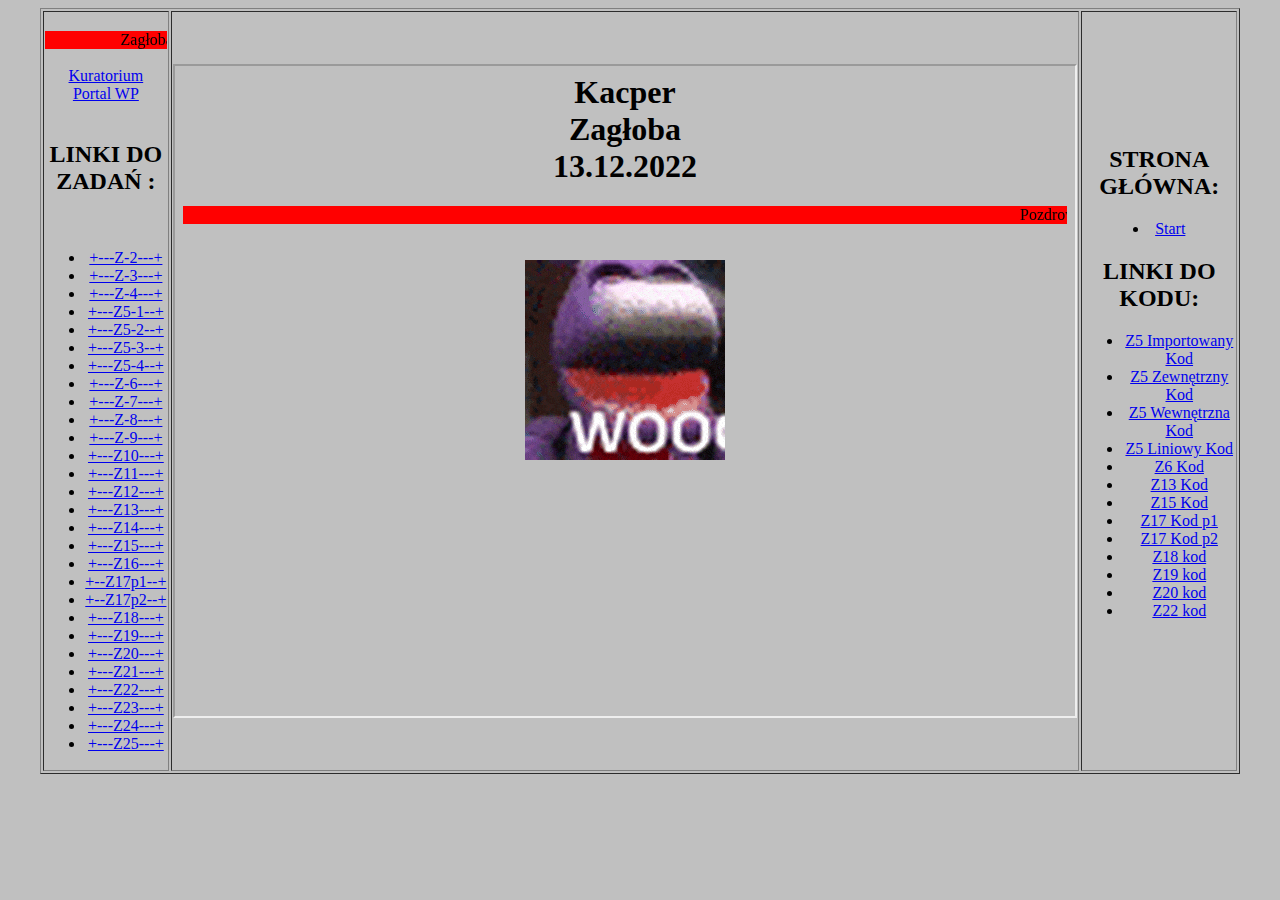
<file: index.html>
<html
	<head>
		<meta charset="UTF-8">
	</head>
	<body bgcolor="silver">
		<table width=95% border="1" align="center">
			<tr>
				<td width=20% align=center>
				<br>
				<marquee bgcolor="red">Zagłoba</marquee>
				<br><br>
				<a href="http://www.kuratorium.gda.pl" target="strony">Kuratorium</a>
				<br>
				<a href="http://www.wp.pl" target="strony">Portal WP</a>
				<br><br>
				<h2> LINKI DO ZADAŃ : </h2>
				<br>
				<ul style="cirle">
				  <li><a href="zagl_z2.html" target="strony">+---Z-2---+</a><br>
				  <li><a href="zagl_z3.html" target="strony">+---Z-3---+</a><br>
				  <li><a href="zagl_z4.html" target="strony">+---Z-4---+</a><br>
				<li><a href="zagl_z5_1.html" target="strony">+---Z5-1--+</a><br>
				<li><a href="zagl_z5_2.html" target="strony">+---Z5-2--+</a><br>
				<li><a href="zagl_z5_3.html" target="strony">+---Z5-3--+</a><br>
				<li><a href="zagl_z5_4.html" target="strony">+---Z5-4--+</a><br>
				  <li><a href="zagl_z6.html" target="strony">+---Z-6---+</a><br>
				  <li><a href="zagl_z7.html" target="strony">+---Z-7---+</a><br>
				  <li><a href="zagl_z8.html" target="strony">+---Z-8---+</a><br>
				  <li><a href="zagl_z9.html" target="strony">+---Z-9---+</a><br>
				 <li><a href="zagl_z10.html" target="strony">+---Z10---+</a><br>
				 <li><a href="zagl_z11.html" target="strony">+---Z11---+</a><br>
				 <li><a href="zagl_z12.html" target="strony">+---Z12---+</a><br>
				 <li><a href="zagl_z13.html" target="strony">+---Z13---+</a><br>
				 <li><a href="zagl_z14.html" target="strony">+---Z14---+</a><br>
				 <li><a href="zagl_z15.html" target="strony">+---Z15---+</a><br>
				 <li><a href="zagl_z16.html" target="strony">+---Z16---+</a><br>
			  <li><a href="zagl_z17_p1.html" target="strony">+--Z17p1--+</a><br>
			  <li><a href="zagl_z17_p2.html" target="strony">+--Z17p2--+</a><br>
				 <li><a href="zagl_z18.html" target="strony">+---Z18---+</a><br>
				 <li><a href="zagl_z19.html" target="strony">+---Z19---+</a><br>
				 <li><a href="zagl_z20.html" target="strony">+---Z20---+</a><br>
				 <li><a href="zagl_z21.html" target="strony">+---Z21---+</a><br>
				 <li><a href="zagl_z22.html" target="strony">+---Z22---+</a><br>
				 <li><a href="zagl_z23.html" target="strony">+---Z23---+</a><br>
				 <li><a href="zagl_z24.html" target="strony">+---Z24---+</a><br>
				 <li><a href="zagl_z25.html" target="strony">+---Z25---+</a><br>
				</ul>
				</td>
				<td align=center><iframe width=900 height=650 name="strony" src="start_zagloba.html" border="0"></iframe>
				</td>
				<td width=20% align=center>
				
				<h2> STRONA GŁÓWNA: </h2>
				
				<li><a href="start_zagloba.html" target="strony">Start</a><br>
				
				<h2> LINKI DO KODU: </h2>
				<ul style="cirle">
				<li><a href="zagl_z5_1_kod.html" target="strony">Z5 Importowany Kod</a><br>
				<li><a href="zagl_z5_2_kod.html" target="strony">Z5 Zewnętrzny Kod</a><br>
				<li><a href="zagl_z5_3_kod.html" target="strony">Z5 Wewnętrzna Kod</a><br>
				<li><a href="zagl_z5_4_kod.html" target="strony">Z5 Liniowy Kod</a><br>
				<li><a href="zagl_6_kod.html" target="strony">Z6 Kod</a><br>
				<li><a href="zagl_z13_kod.html" target="strony">Z13 Kod</a><br>
				<li><a href="zagl_z15_kod.html" target="strony">Z15 Kod</a><br>
				<li><a href="zagl_z17_p1_kod.html" target="strony">Z17 Kod p1</a><br>
				<li><a href="zagl_z17_p2_kod.html" target="strony">Z17 Kod p2</a><br>
				<li><a href="zagl_z18_kod.html" target="strony">Z18 kod</a><br>
				<li><a href="zagl_z19_kod.html" target="strony">Z19 kod</a><br>
				<li><a href="zagl_z20_kod.html" target="strony">Z20 kod</a><br>
				<li><a href="zagl_z22_kod.html" target="strony">Z22 kod</a><br>
				</ul>
				</td>
			</tr>
		</table>
	</body>
</html>
</file>
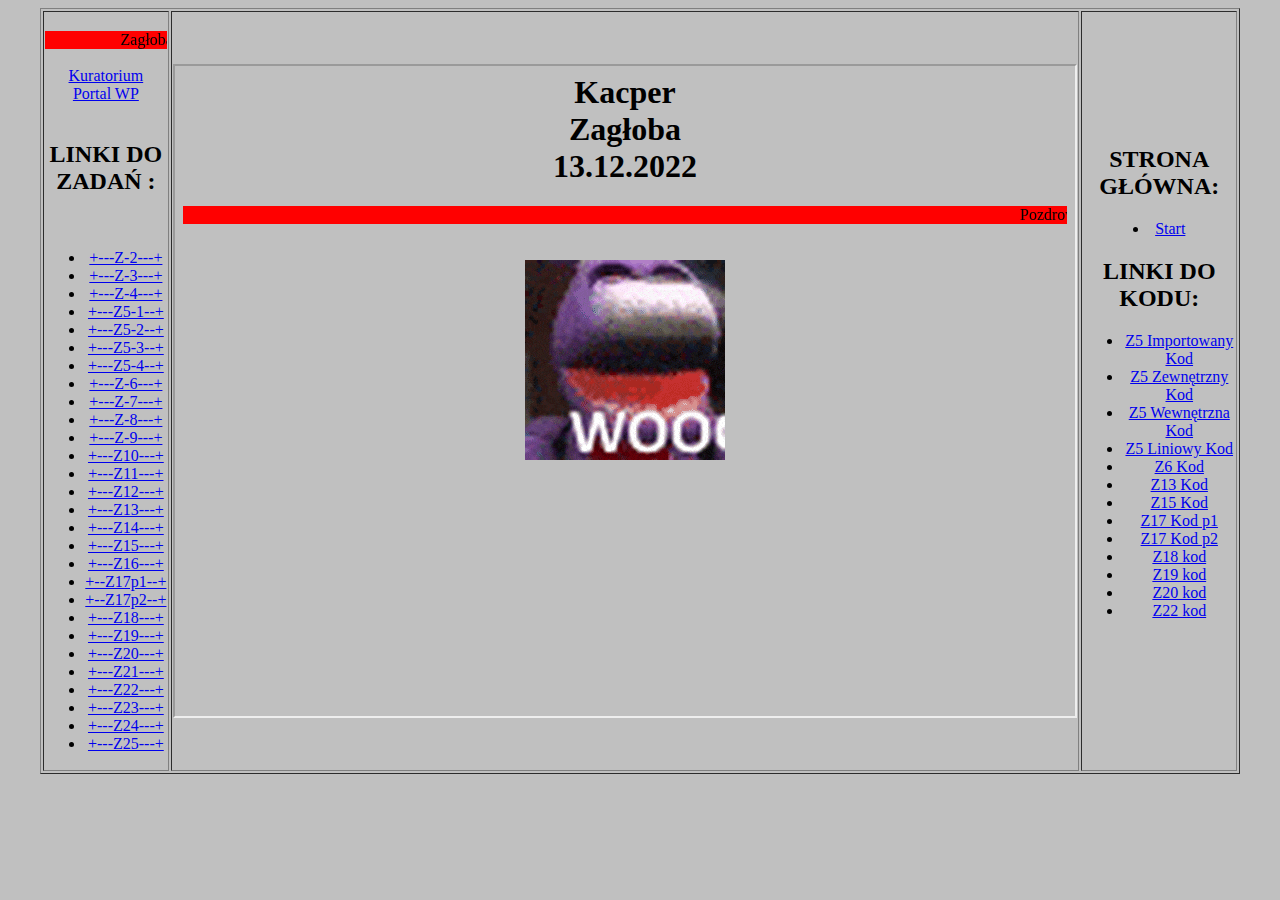
<file: index_zagłoba.html>
<html
	<head>
		<meta charset="UTF-8">
	</head>
	<body bgcolor="silver">
		<table width=95% border="1" align="center">
			<tr>
				<td width=20% align=center>
				<br>
				<marquee bgcolor="red">Zagłoba</marquee>
				<br><br>
				<a href="http://www.kuratorium.gda.pl" target="strony">Kuratorium</a>
				<br>
				<a href="http://www.wp.pl" target="strony">Portal WP</a>
				<br><br>
				<h2> LINKI DO ZADAŃ : </h2>
				<br>
				<ul style="cirle">
				  <li><a href="zagl_z2.html" target="strony">+---Z-2---+</a><br>
				  <li><a href="zagl_z3.html" target="strony">+---Z-3---+</a><br>
				  <li><a href="zagl_z4.html" target="strony">+---Z-4---+</a><br>
				<li><a href="zagl_z5_1.html" target="strony">+---Z5-1--+</a><br>
				<li><a href="zagl_z5_2.html" target="strony">+---Z5-2--+</a><br>
				<li><a href="zagl_z5_3.html" target="strony">+---Z5-3--+</a><br>
				<li><a href="zagl_z5_4.html" target="strony">+---Z5-4--+</a><br>
				  <li><a href="zagl_z6.html" target="strony">+---Z-6---+</a><br>
				  <li><a href="zagl_z7.html" target="strony">+---Z-7---+</a><br>
				  <li><a href="zagl_z8.html" target="strony">+---Z-8---+</a><br>
				  <li><a href="zagl_z9.html" target="strony">+---Z-9---+</a><br>
				 <li><a href="zagl_z10.html" target="strony">+---Z10---+</a><br>
				 <li><a href="zagl_z11.html" target="strony">+---Z11---+</a><br>
				 <li><a href="zagl_z12.html" target="strony">+---Z12---+</a><br>
				 <li><a href="zagl_z13.html" target="strony">+---Z13---+</a><br>
				 <li><a href="zagl_z14.html" target="strony">+---Z14---+</a><br>
				 <li><a href="zagl_z15.html" target="strony">+---Z15---+</a><br>
				 <li><a href="zagl_z16.html" target="strony">+---Z16---+</a><br>
			  <li><a href="zagl_z17_p1.html" target="strony">+--Z17p1--+</a><br>
			  <li><a href="zagl_z17_p2.html" target="strony">+--Z17p2--+</a><br>
				 <li><a href="zagl_z18.html" target="strony">+---Z18---+</a><br>
				 <li><a href="zagl_z19.html" target="strony">+---Z19---+</a><br>
				 <li><a href="zagl_z20.html" target="strony">+---Z20---+</a><br>
				 <li><a href="zagl_z21.html" target="strony">+---Z21---+</a><br>
				 <li><a href="zagl_z22.html" target="strony">+---Z22---+</a><br>
				 <li><a href="zagl_z23.html" target="strony">+---Z23---+</a><br>
				 <li><a href="zagl_z24.html" target="strony">+---Z24---+</a><br>
				 <li><a href="zagl_z25.html" target="strony">+---Z25---+</a><br>
				</ul>
				</td>
				<td align=center><iframe width=900 height=650 name="strony" src="start_zagloba.html" border="0"></iframe>
				</td>
				<td width=20% align=center>
				
				<h2> STRONA GŁÓWNA: </h2>
				
				<li><a href="start_zagloba.html" target="strony">Start</a><br>
				
				<h2> LINKI DO KODU: </h2>
				<ul style="cirle">
				<li><a href="zagl_z5_1_kod.html" target="strony">Z5 Importowany Kod</a><br>
				<li><a href="zagl_z5_2_kod.html" target="strony">Z5 Zewnętrzny Kod</a><br>
				<li><a href="zagl_z5_3_kod.html" target="strony">Z5 Wewnętrzna Kod</a><br>
				<li><a href="zagl_z5_4_kod.html" target="strony">Z5 Liniowy Kod</a><br>
				<li><a href="zagl_6_kod.html" target="strony">Z6 Kod</a><br>
				<li><a href="zagl_z13_kod.html" target="strony">Z13 Kod</a><br>
				<li><a href="zagl_z15_kod.html" target="strony">Z15 Kod</a><br>
				<li><a href="zagl_z17_p1_kod.html" target="strony">Z17 Kod p1</a><br>
				<li><a href="zagl_z17_p2_kod.html" target="strony">Z17 Kod p2</a><br>
				<li><a href="zagl_z18_kod.html" target="strony">Z18 kod</a><br>
				<li><a href="zagl_z19_kod.html" target="strony">Z19 kod</a><br>
				<li><a href="zagl_z20_kod.html" target="strony">Z20 kod</a><br>
				<li><a href="zagl_z22_kod.html" target="strony">Z22 kod</a><br>
				</ul>
				</td>
			</tr>
		</table>
	</body>
</html>
</file>
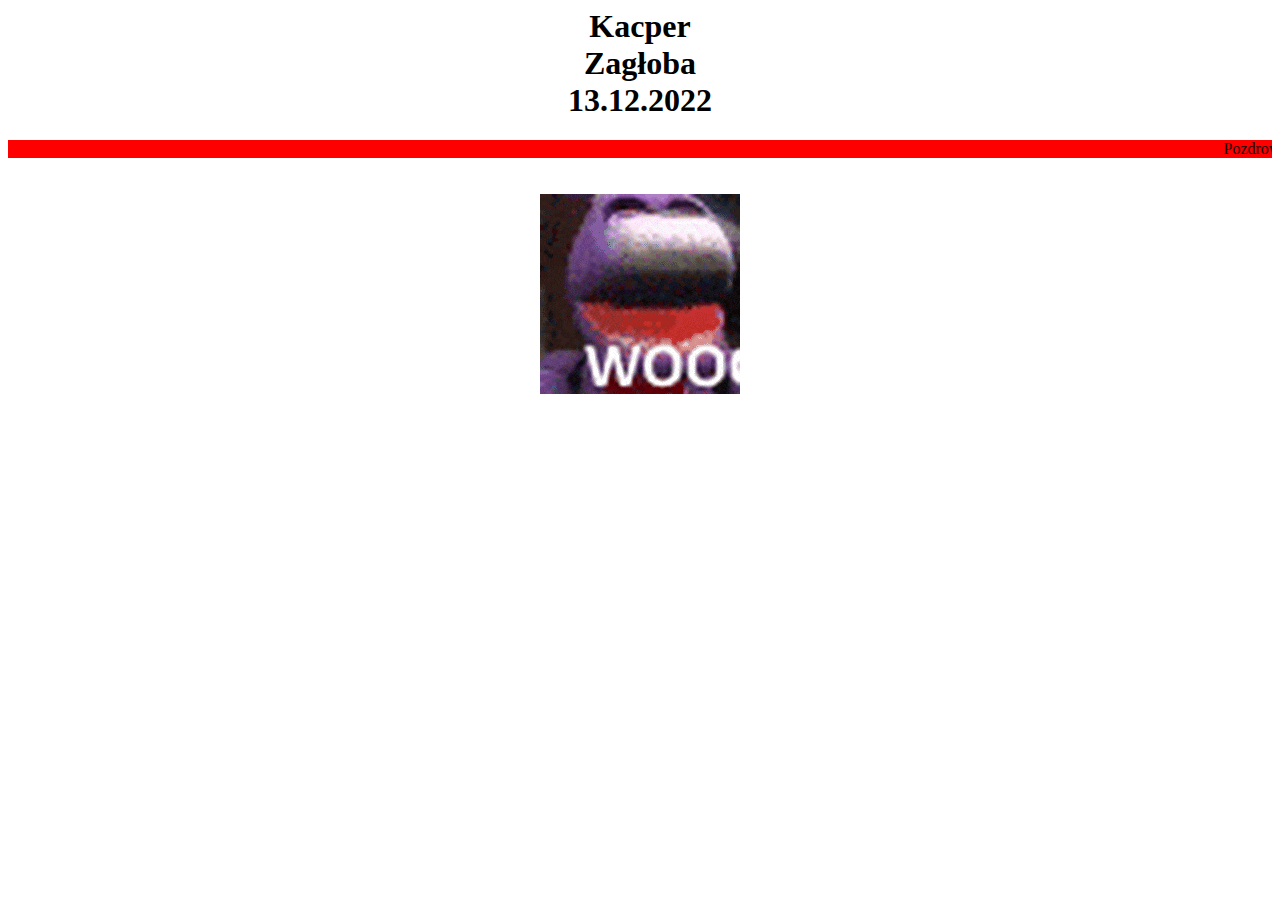
<file: start_zagloba.html>
<html>
	<head>
		<meta charset="UTF-8">
	</head>
	<body>
		<h1 align="center"> Kacper <br> Zagłoba <br> 13.12.2022</h1>
		<marquee bgcolor="red">Pozdrowienia</marquee><br><br><br>
		
		<center><img src="gif.gif" align="center"><center>
		
		
	</body>
</html>
</file>
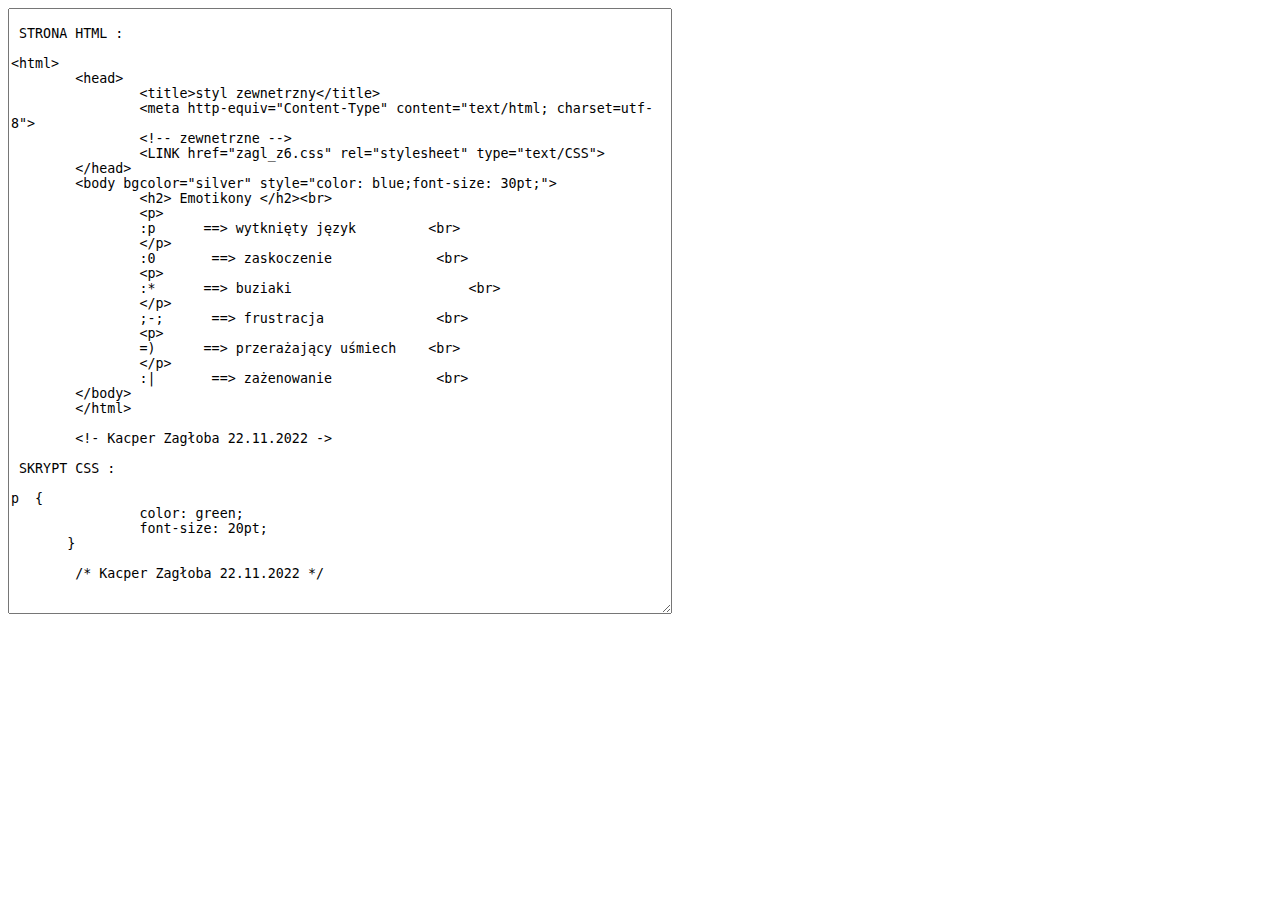
<file: zagl_6_kod.html>
<html
	<head>
		<meta charset="UTF-8">
	</head>
	    <body>
		   <TEXTAREA rows="40" cols="80" scrolling="no"readonly>   
 STRONA HTML :	   
	   
<html>
	<head>
		<title>styl zewnetrzny</title>
		<meta http-equiv="Content-Type" content="text/html; charset=utf-8">
		<!-- zewnetrzne -->
		<LINK href="zagl_z6.css" rel="stylesheet" type="text/CSS">
	</head>
	<body bgcolor="silver" style="color: blue;font-size: 30pt;">
		<h2> Emotikony </h2><br>
		<p>
		:p   	==> wytknięty język         <br>
		</p>
		:0  	 ==> zaskoczenie             <br>
		<p>
		:*   	==> buziaki          		 <br>
		</p>
		;-; 	 ==> frustracja              <br>
		<p>
		=)   	==> przerażający uśmiech    <br>
		</p>
		:|  	 ==> zażenowanie             <br>
	</body>
	</html>
	
	<!- Kacper Zagłoba 22.11.2022 ->

 SKRYPT CSS :
 
p  {
		color: green;
		font-size: 20pt;
       }
	
	/* Kacper Zagłoba 22.11.2022 */
		   </TEXTAREA>
		</body>
</html>

<!- Kacper Zagłoba 29.11.2022 ->
</file>
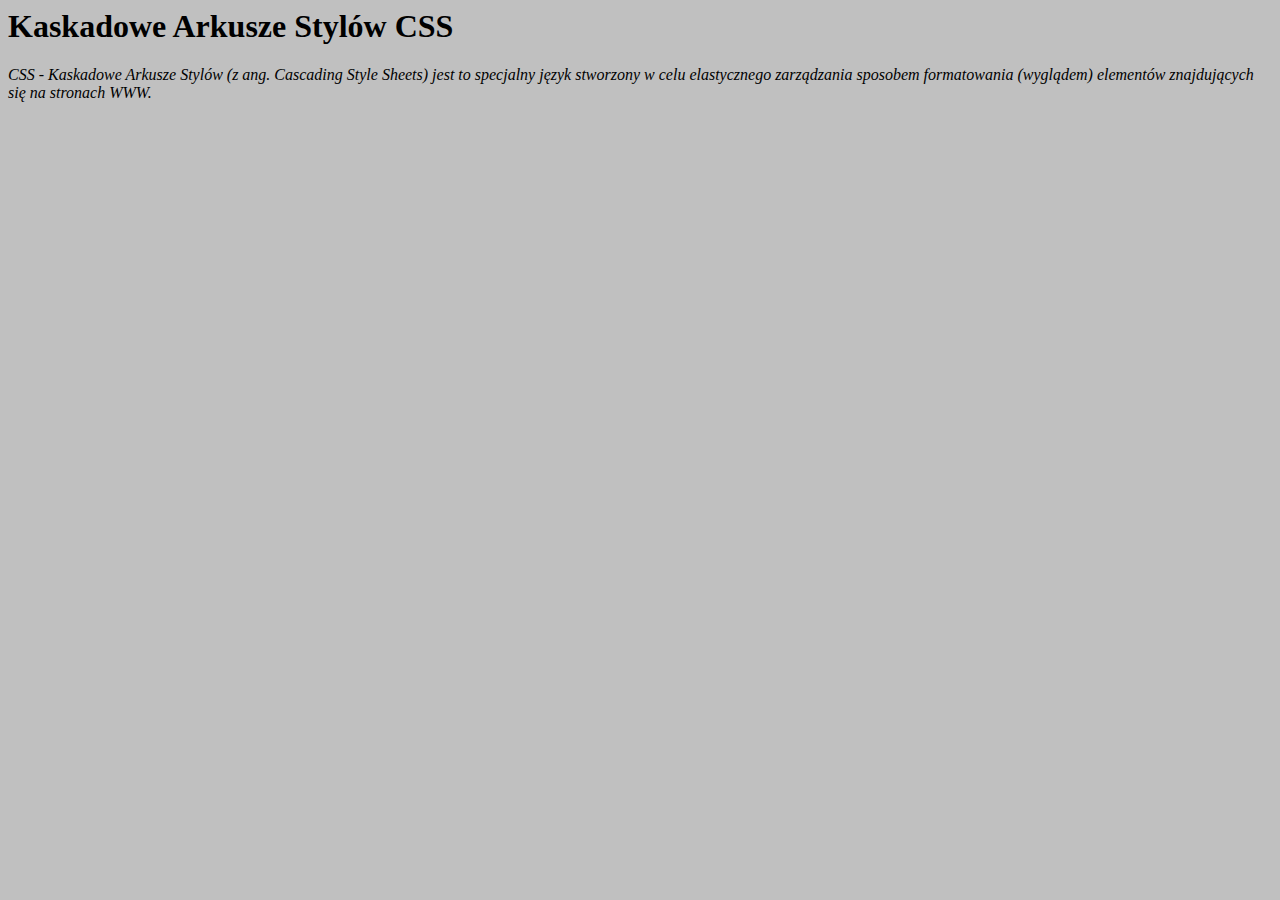
<file: zagl_z1.html>
<html>
	<head>
		<title>styl zewnetrzne</title>
		<meta http-equiv="Content-Type" content="text/html; charset=utf-8">
	</head>
	<body bgcolor="silver">
		<h1> Kaskadowe Arkusze Stylów CSS </h1>
     <p><i> CSS - Kaskadowe Arkusze Stylów (z ang. Cascading Style Sheets) jest to specjalny język
	 stworzony w celu elastycznego zarządzania sposobem formatowania (wyglądem) elementów
	 znajdujących się na stronach WWW. </i></p>
	</body>
</html>

<!- Kacper Zagłoba 22.11.2022 ->
</file>
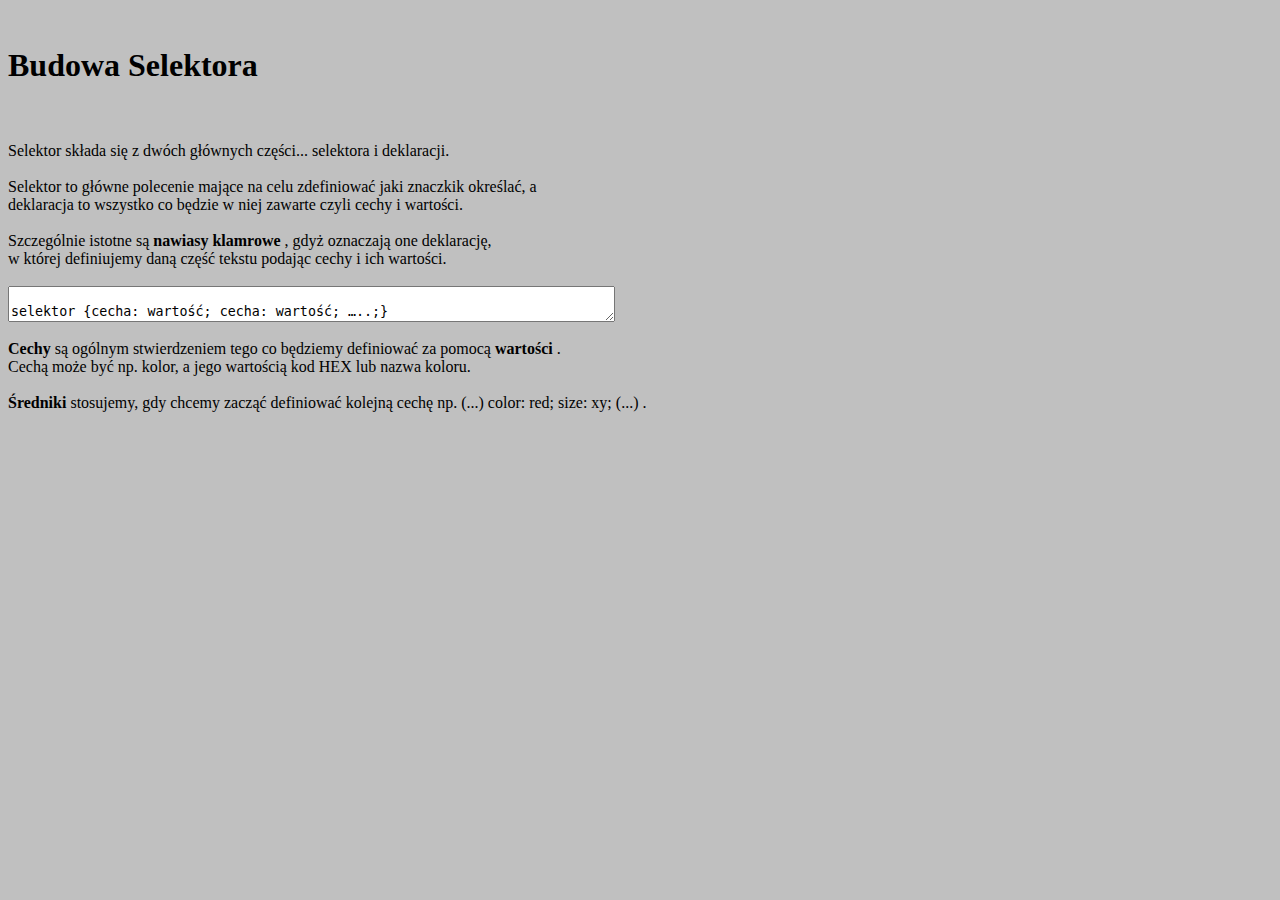
<file: zagl_z10.html>
<html>
	<head>
		<title>zadanie10</title>
		<meta http-equiv="Content-Type" content="text/html; charset=utf-8">
	</head>
	<body bgcolor="silver">
	<br>
			<h1> Budowa Selektora </h1><br><br> 
			
				Selektor składa się z dwóch głównych części... selektora i deklaracji. <br><br>
			Selektor to główne polecenie mające na celu zdefiniować jaki znaczkik określać, a <br>
			deklaracja to wszystko co będzie w niej zawarte czyli cechy i wartości. <br><br>
			Szczególnie istotne są <b> nawiasy klamrowe </b>, gdyż oznaczają one deklarację, <br>
			w której definiujemy daną część tekstu podając cechy i ich wartości. <br><br>
			
			<TEXTAREA rows="2" cols="73" readonly>
			
selektor {cecha: wartość; cecha: wartość; …..;}
			
			</TEXTAREA><br><br>
			
				<b> Cechy </b> są ogólnym stwierdzeniem tego co będziemy definiować za pomocą <b> wartości </b>. <br>
				Cechą może być np. kolor, a jego wartością kod HEX lub nazwa koloru.<br><br>
				
				<b> Średniki </b> stosujemy, gdy chcemy zacząć definiować kolejną cechę np. (...) color: red; size: xy; (...) . <br>
				
	
	
	
	


	</body>
	</html>
	
	<!- Kacper Zagłoba 13.12.2022 ->
</file>
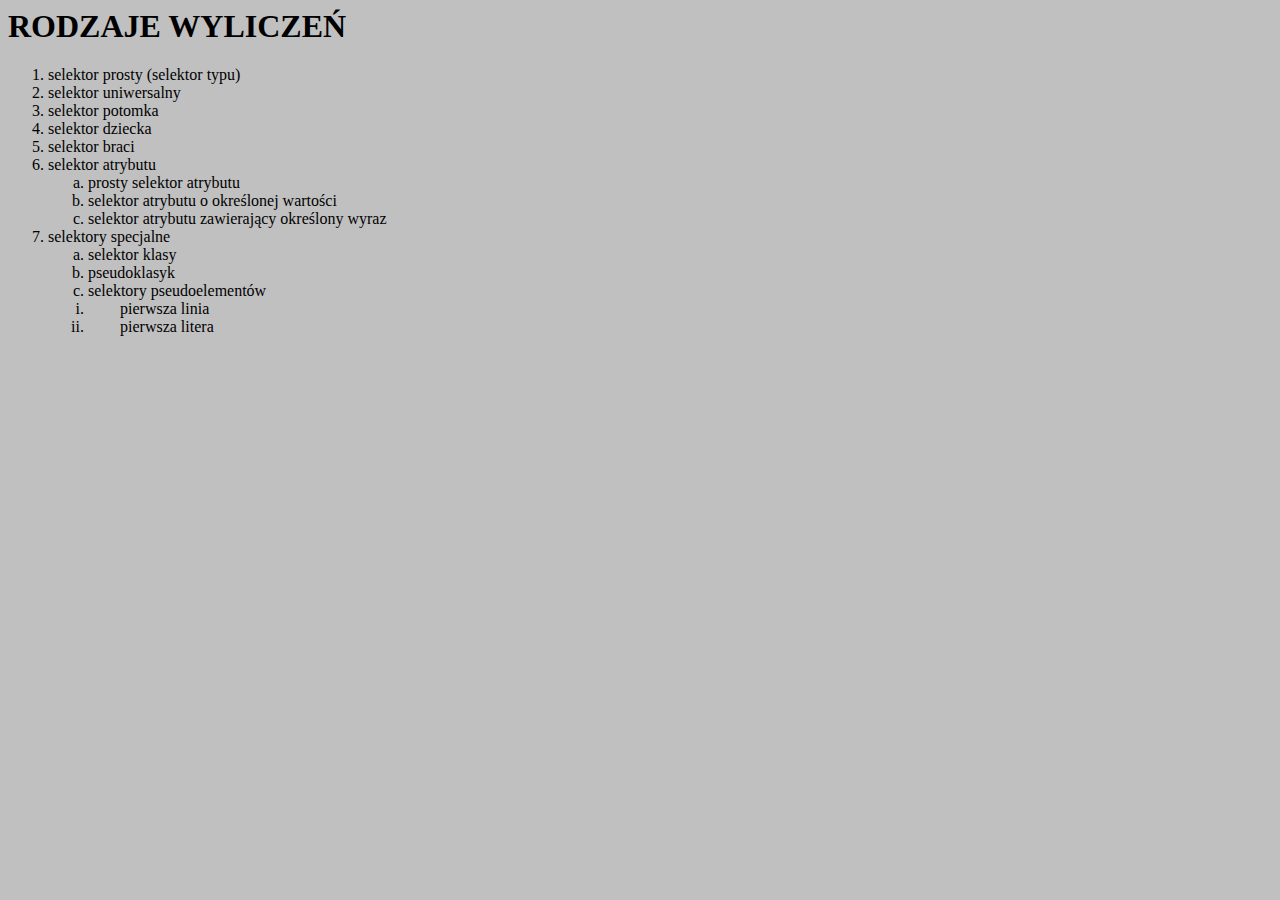
<file: zagl_z11.html>
<html>
	<head>
		<title>zadanie11</title>
		<meta http-equiv="Content-Type" content="text/html; charset=utf-8">
	</head>
	<body bgcolor="silver">
	<h1> RODZAJE WYLICZEŃ </h1>
	<ol type="1">
	<li> selektor prosty (selektor typu)
	<li> selektor uniwersalny
	<li> selektor potomka
	<li> selektor dziecka
	<li> selektor braci
	<li> selektor atrybutu
		<ol type="a">
		<li> prosty selektor atrybutu
		<li> selektor atrybutu o określonej wartości
		<li> selektor atrybutu zawierający określony wyraz
		</ol>
	<li>selektory specjalne
		<ol type="a">
		<li> selektor klasy
		<li> pseudoklasyk
		<li> selektory pseudoelementów
		</ol> 
				<ol type="i">
				<li>   &nbsp &nbsp &nbsp &nbsp  pierwsza linia 
				<li>   &nbsp &nbsp &nbsp &nbsp	pierwsza litera 
				</ol>
	</ol>
	</body>
	</html>
	
	<!- Kacper Zagłoba 20.12.2022 ->
</file>
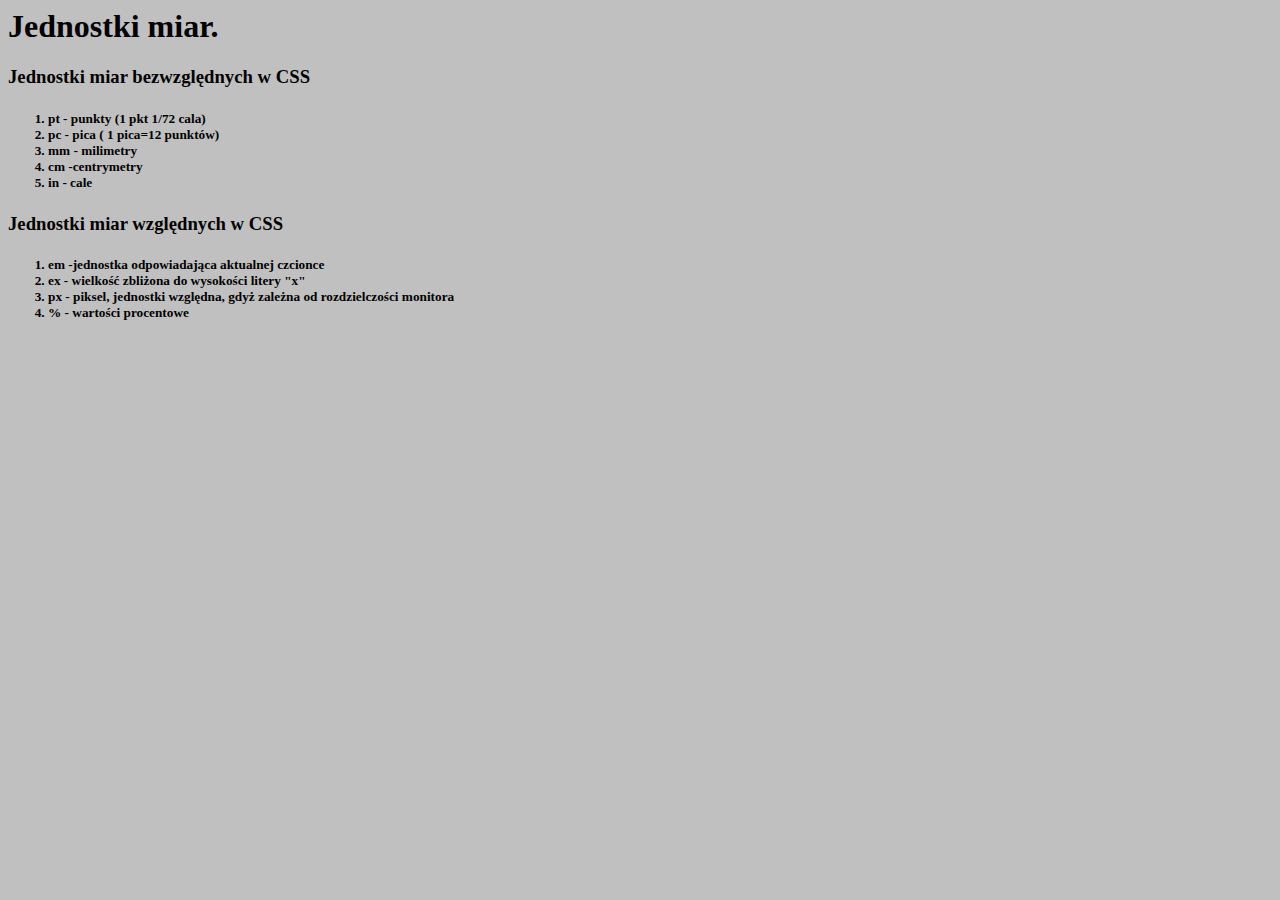
<file: zagl_z12.html>
<html>
	<head>
		<title>zadanie10</title>
		<meta http-equiv="Content-Type" content="text/html; charset=utf-8">
	</head>
	<body bgcolor="silver">
		<h1> Jednostki miar. </h1>
			<h3> Jednostki miar bezwzględnych w CSS </h3>
			    <ol>
				<h5><li> pt - punkty (1 pkt 1/72 cala)
				<li>pc - pica ( 1 pica=12 punktów)
				<li>mm - milimetry
				<li>cm -centrymetry
				<li>in - cale </h5>
				 </ol>
			<h3> Jednostki miar względnych w CSS </h3>
				<ol>
				<h5><li> em -jednostka odpowiadająca aktualnej czcionce
				<li>ex - wielkość zbliżona do wysokości litery "x"
				<li>px - piksel, jednostki względna, gdyż zależna od rozdzielczości monitora
				<li>% - wartości procentowe </h5>
				 </ol>
				
	</body>
	</html>
	
	<!- Kacper Zagłoba 13.12.2022 ->
</file>
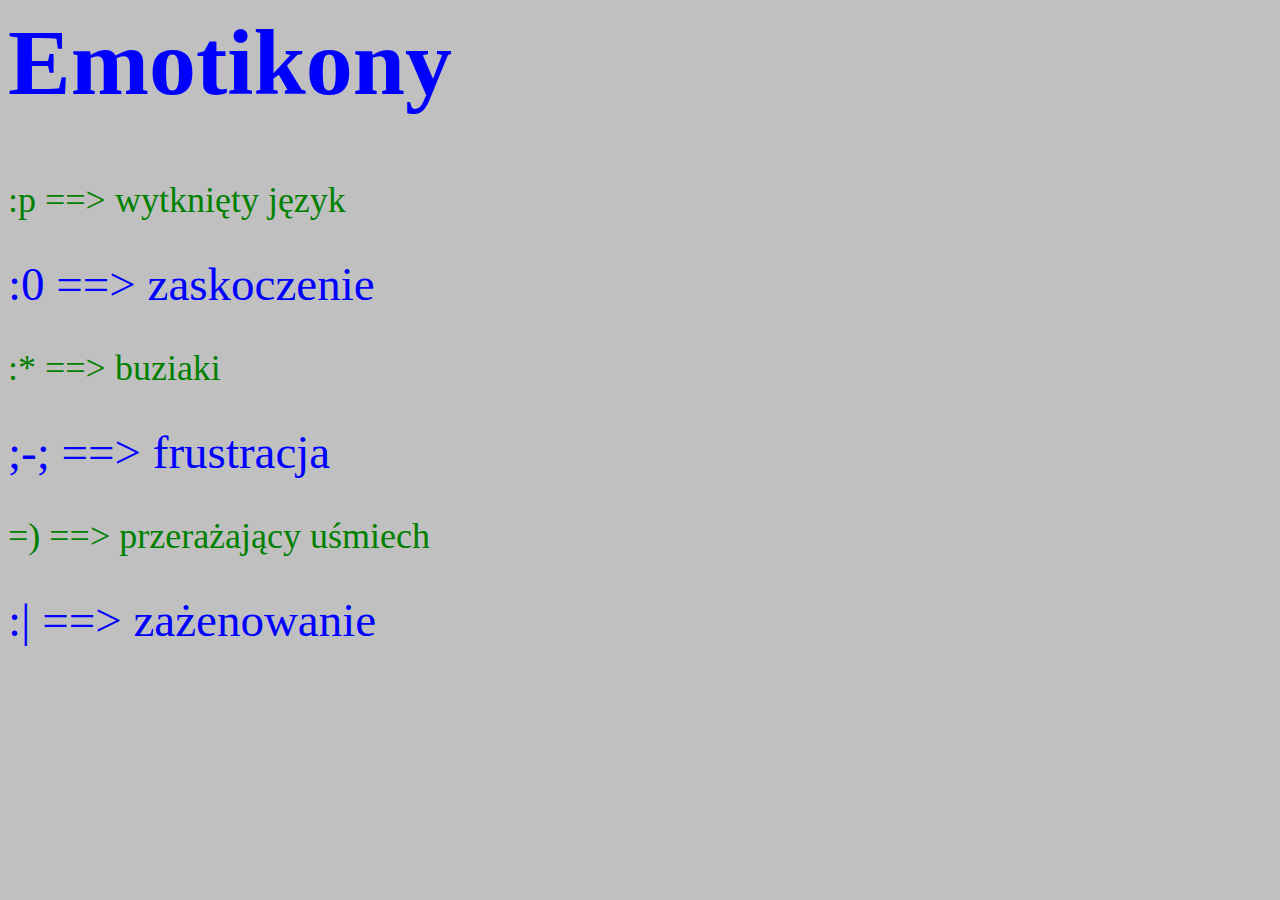
<file: zagl_z13.html>
<html>
	<head>
		<title>styl zewnetrzny</title>
		<meta http-equiv="Content-Type" content="text/html; charset=utf-8">
		<!-- zewnetrzne -->
		<LINK href="zagl_z13.css" rel="stylesheet" type="text/CSS">
	</head>
	<body bgcolor="silver">
	
	
		<h1> Emotikony </h1>
		<p>
		:p   	==> wytknięty język         <br>
		</p>
		:0  	 ==> zaskoczenie             <br>
		<p>
		:*   	==> buziaki          		 <br>
		</p>
		;-; 	 ==> frustracja              <br>
		<p>
		=)   	==> przerażający uśmiech    <br>
		</p>
		:|  	 ==> zażenowanie             <br>
	</body>
	</html>
	
	<!- Kacper Zagłoba 22.11.2022 ->
</file>
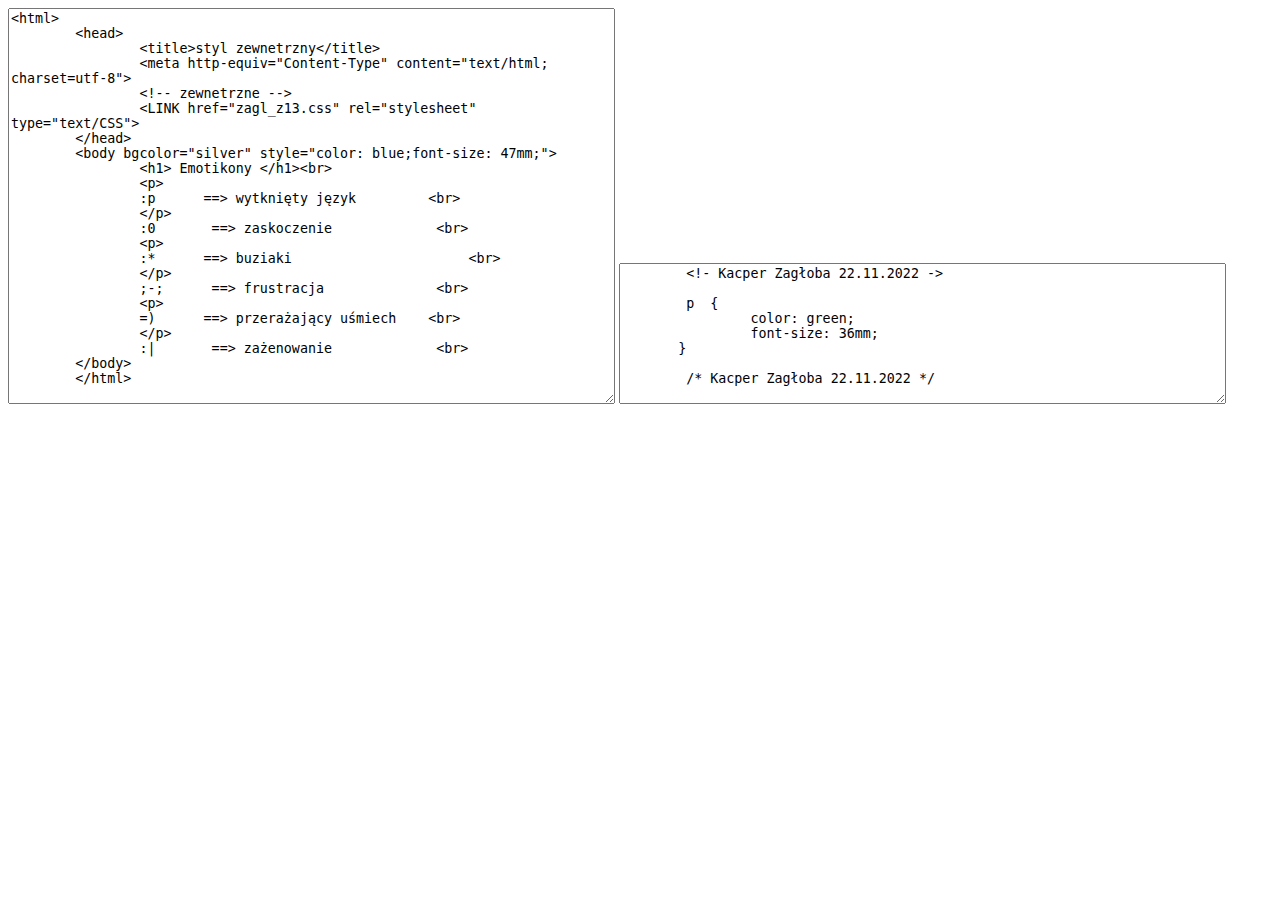
<file: zagl_z13_kod.html>
<html>
	<head>
		<title>yadanie13</title>
		<meta http-equiv="Content-Type" content="text/html; charset=utf-8">
	</head>
<TEXTAREA rows="26" cols="73" readonly>
<html>
	<head>
		<title>styl zewnetrzny</title>
		<meta http-equiv="Content-Type" content="text/html; charset=utf-8">
		<!-- zewnetrzne -->
		<LINK href="zagl_z13.css" rel="stylesheet" type="text/CSS">
	</head>
	<body bgcolor="silver" style="color: blue;font-size: 47mm;">
		<h1> Emotikony </h1><br>
		<p>
		:p   	==> wytknięty język         <br>
		</p>
		:0  	 ==> zaskoczenie             <br>
		<p>
		:*   	==> buziaki          		 <br>
		</p>
		;-; 	 ==> frustracja              <br>
		<p>
		=)   	==> przerażający uśmiech    <br>
		</p>
		:|  	 ==> zażenowanie             <br>
	</body>
	</html>
	</TEXTAREA>
	<TEXTAREA rows="9" cols="73" readonly>
	<!- Kacper Zagłoba 22.11.2022 ->
	
	p  {
		color: green;
		font-size: 36mm;
       }
	
	/* Kacper Zagłoba 22.11.2022 */
		</TEXTAREA>
</file>
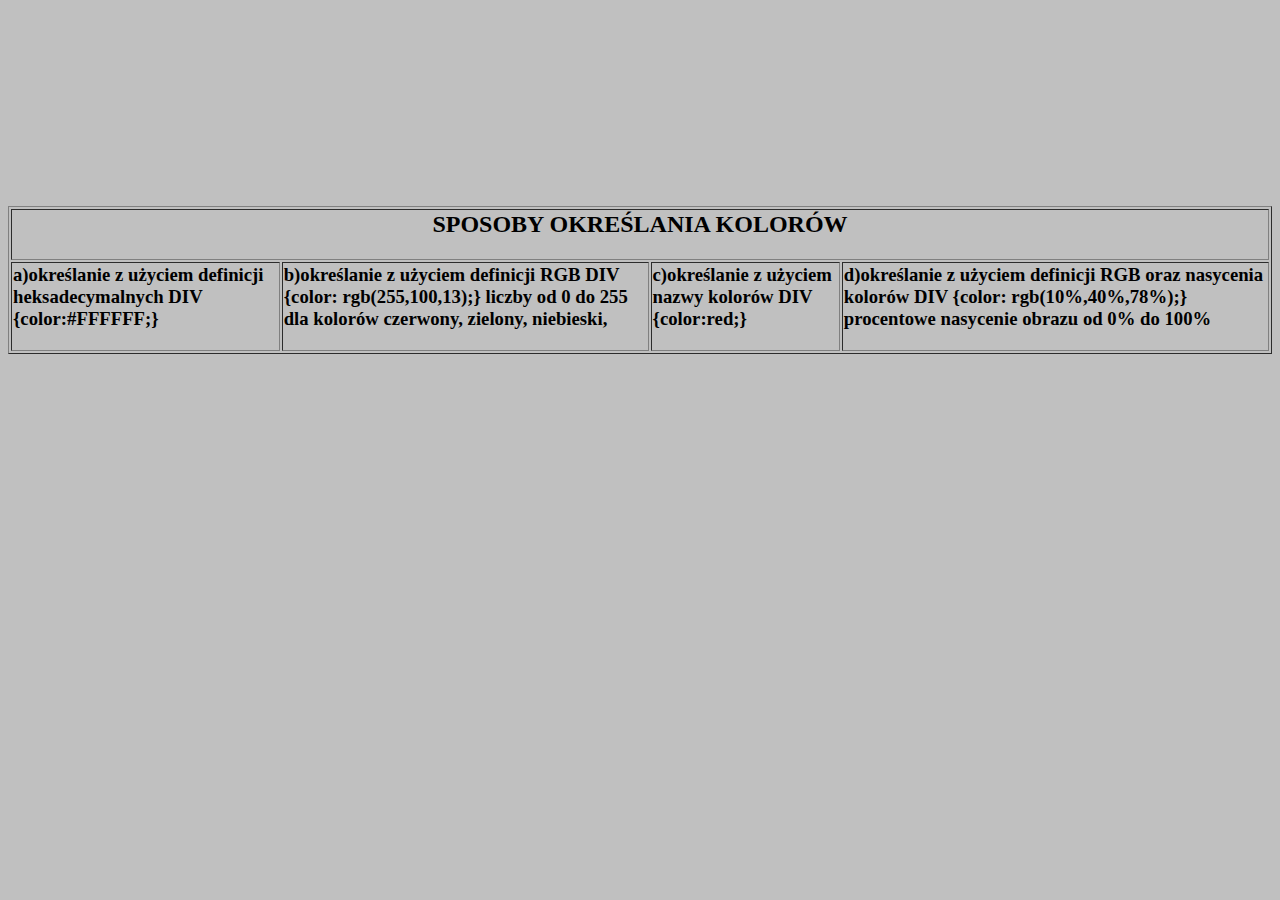
<file: zagl_z14.html>
<html>
	<head>
		<title>zadanie14</title>
		<meta http-equiv="Content-Type" content="text/html; charset=utf-8">
	</head>
	<body bgcolor="silver">
	<br><br><br><br><br><br><br><br><br><br><br>
	  <table border="1">
  <tr>
    <th colspan="4"> <h2> SPOSOBY OKREŚLANIA KOLORÓW </h2> </th>
  </tr>
  <tr>
    <td> <h3>a)określanie z użyciem definicji heksadecymalnych 
		   DIV {color:#FFFFFF;} </h3></td>
    <td> <h3>b)określanie z użyciem definicji RGB 
		   DIV {color: rgb(255,100,13);} 
		   liczby od 0 do 255 dla kolorów czerwony, zielony, niebieski,</h3></td>
    <td> <h3>c)określanie z użyciem nazwy kolorów 
		   DIV {color:red;} </h3></td>
	<td> <h3>d)określanie z użyciem definicji RGB oraz nasycenia kolorów 
		   DIV {color: rgb(10%,40%,78%);} 
		   procentowe nasycenie obrazu od 0% do 100% </h3></td>
  </tr>
</table>
	</body>
	</html>
	
	<!- Kacper Zagłoba 13.12.2022 ->
</file>
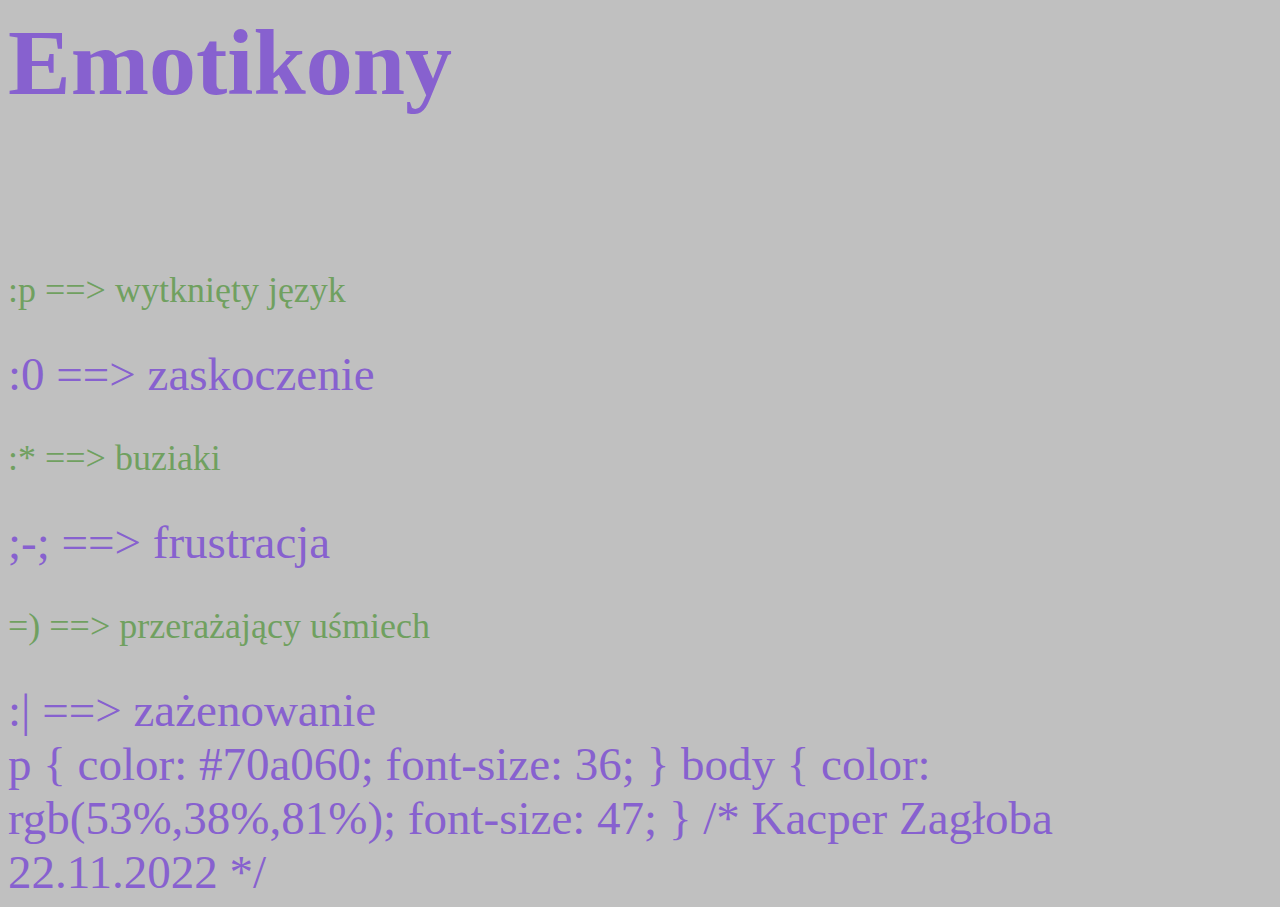
<file: zagl_z15.html>
<html>
	<head>
		<title>styl zewnetrzny</title>
		<meta http-equiv="Content-Type" content="text/html; charset=utf-8">
		<!-- zewnetrzne -->
		<LINK href="zagl_z15.css" rel="stylesheet" type="text/CSS">
	</head>
	<body bgcolor="silver">
		<h1> Emotikony </h1><br>
		<p>
		:p   	==> wytknięty język         <br>
		</p>
		:0  	 ==> zaskoczenie             <br>
		<p>
		:*   	==> buziaki          		 <br>
		</p>
		;-; 	 ==> frustracja              <br>
		<p>
		=)   	==> przerażający uśmiech    <br>
		</p>
		:|  	 ==> zażenowanie             <br>
	</body>
	</html>
	
	<!- Kacper Zagłoba 22.11.2022 ->
	
	
	
	
	p  {
		color: #70a060;
		font-size: 36;
       }
body {
	  color: rgb(53%,38%,81%);
	  font-size: 47;
}
	
	/* Kacper Zagłoba 22.11.2022 */
</file>
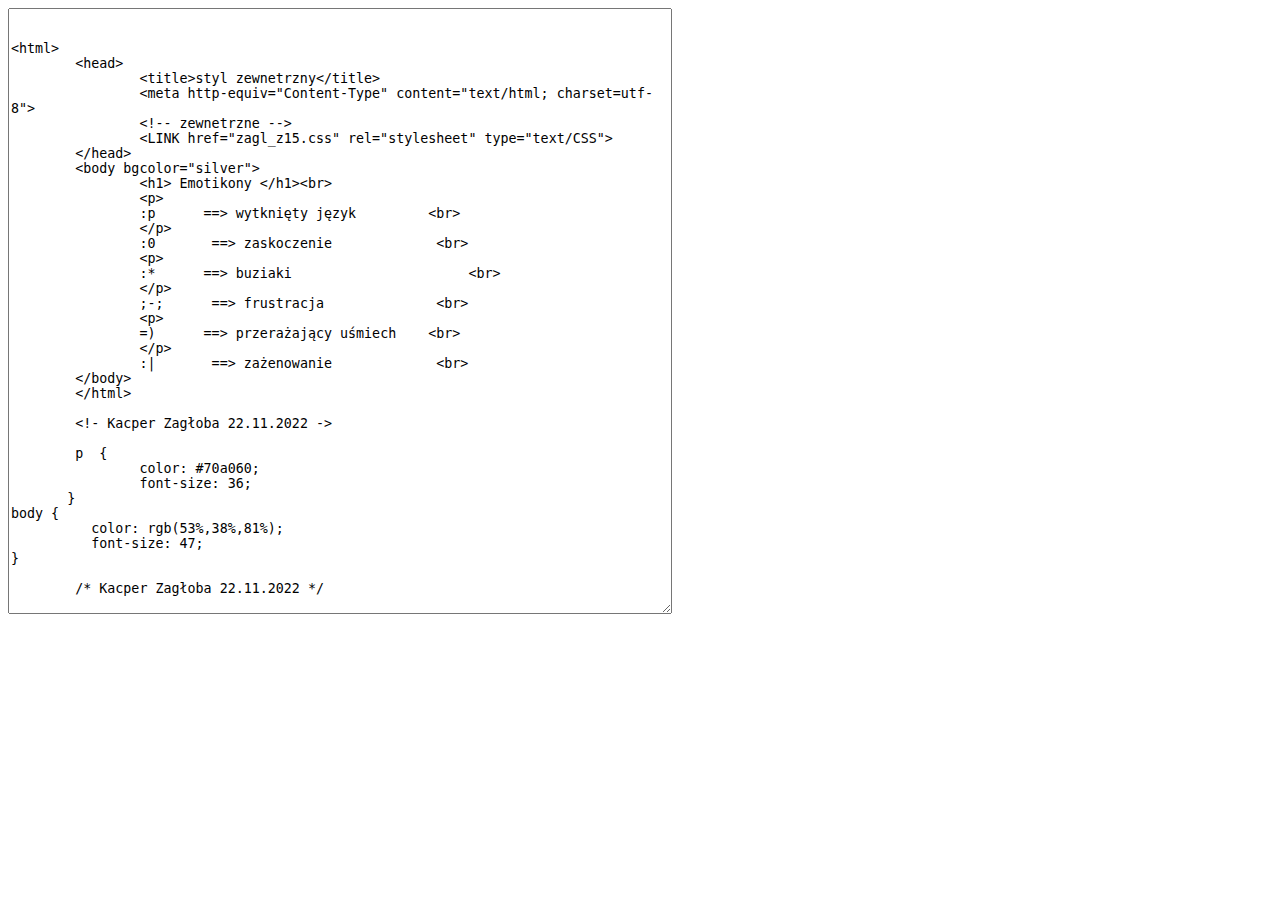
<file: zagl_z15_kod.html>
<html
	<head>
		<meta charset="UTF-8">
	</head>
	    <body>
		   <TEXTAREA rows="40" cols="80" readonly>


<html>
	<head>
		<title>styl zewnetrzny</title>
		<meta http-equiv="Content-Type" content="text/html; charset=utf-8">
		<!-- zewnetrzne -->
		<LINK href="zagl_z15.css" rel="stylesheet" type="text/CSS">
	</head>
	<body bgcolor="silver">
		<h1> Emotikony </h1><br>
		<p>
		:p   	==> wytknięty język         <br>
		</p>
		:0  	 ==> zaskoczenie             <br>
		<p>
		:*   	==> buziaki          		 <br>
		</p>
		;-; 	 ==> frustracja              <br>
		<p>
		=)   	==> przerażający uśmiech    <br>
		</p>
		:|  	 ==> zażenowanie             <br>
	</body>
	</html>
	
	<!- Kacper Zagłoba 22.11.2022 ->
	
	p  {
		color: #70a060;
		font-size: 36;
       }
body {
	  color: rgb(53%,38%,81%);
	  font-size: 47;
}
	
	/* Kacper Zagłoba 22.11.2022 */
	
	</TEXTAREA>
		</body>
</html>

<!- Kacper Zagłoba 29.11.2022 ->
</file>
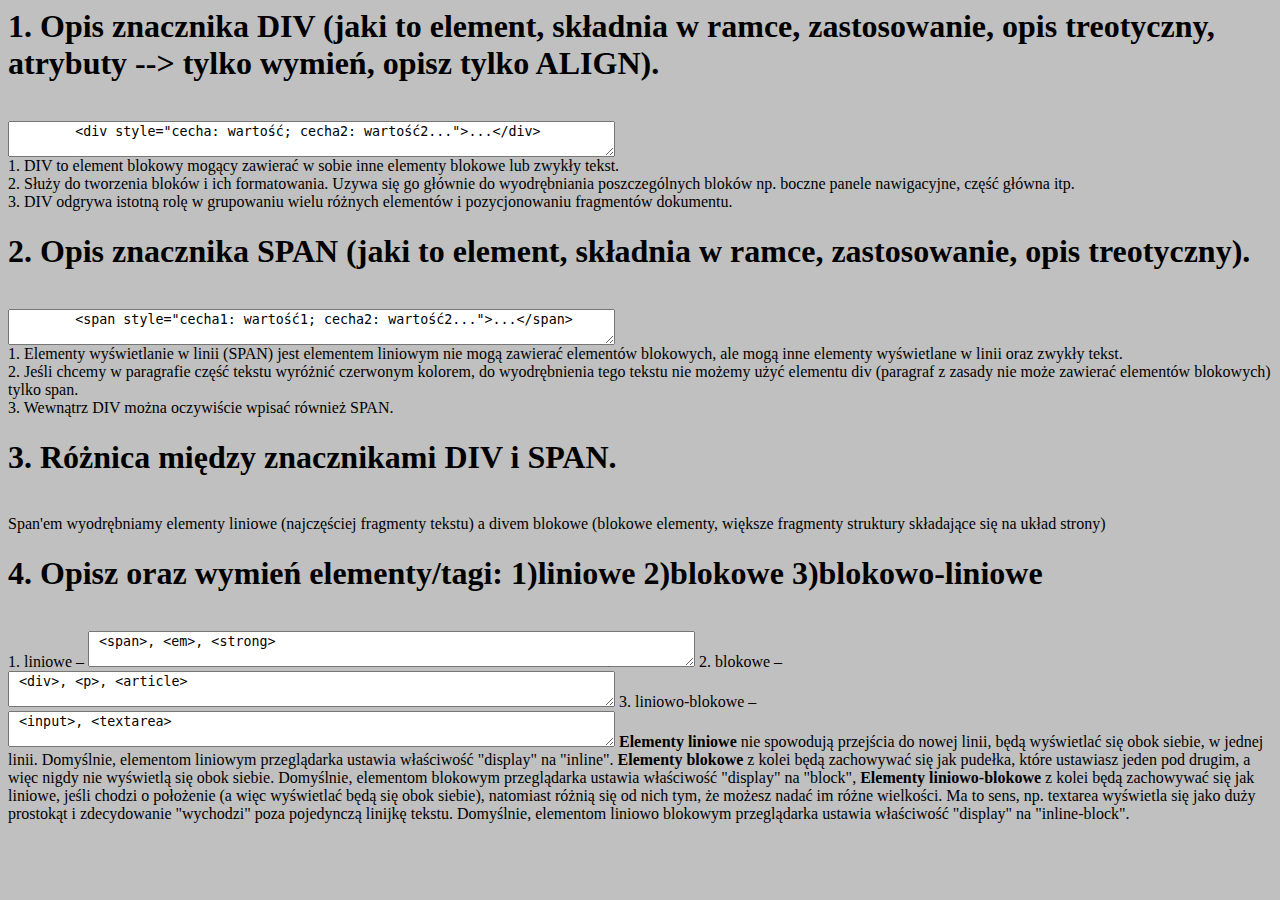
<file: zagl_z16.html>
<html>
	<head>
		<title>zadanie8</title>
		<meta http-equiv="Content-Type" content="text/html; charset=utf-8">
	</head>
	<body bgcolor="silver">
		<h1> 1. Opis znacznika DIV (jaki to element, składnia w ramce, zastosowanie, opis
		treotyczny, atrybuty --> tylko wymień, opisz tylko ALIGN).</h1><br>
		
		<TEXTAREA rows="2" cols="73" readonly>
	<div style="cecha: wartość; cecha2: wartość2...">...</div>
		</TEXTAREA><br>
		
		1. DIV to element blokowy mogący zawierać w sobie inne elementy blokowe lub zwykły tekst. <br>
		2. Służy do tworzenia bloków i ich formatowania. Uzywa się go głównie do wyodrębniania 
		   poszczególnych bloków np. boczne panele nawigacyjne, część główna itp. <br>
		3. DIV odgrywa istotną rolę w grupowaniu wielu różnych elementów i pozycjonowaniu
		   fragmentów dokumentu. <br>
		
		<h1>2. Opis znacznika SPAN (jaki to element, składnia w ramce, zastosowanie, opis
		treotyczny).</h1><br>
		
		<TEXTAREA rows="2" cols="73" readonly>
	<span style="cecha1: wartość1; cecha2: wartość2...">...</span>
		</TEXTAREA><br>
		
		1. Elementy wyświetlanie w linii (SPAN) jest elementem liniowym nie mogą zawierać elementów blokowych, ale mogą inne elementy wyświetlane w linii oraz zwykły tekst.<br>
		2. Jeśli chcemy w paragrafie część tekstu wyróżnić czerwonym kolorem, do wyodrębnienia tego tekstu nie możemy użyć elementu div (paragraf z zasady nie może zawierać 
		   elementów   blokowych) tylko span.<br>
		3. Wewnątrz DIV można oczywiście wpisać również SPAN.<br>
		
		<h1>3. Różnica między znacznikami DIV i SPAN.</h1><br>
		
	     Span'em wyodrębniamy elementy liniowe (najczęściej fragmenty tekstu) a divem blokowe (blokowe elementy, większe fragmenty struktury składające się na układ strony)
		
		<h1>4. Opisz oraz wymień elementy/tagi: 1)liniowe 2)blokowe 3)blokowo-liniowe</h1><br>
		
		1. liniowe – <TEXTAREA rows="2" cols="73" readonly> <span>, <em>, <strong> </TEXTAREA>
		2. blokowe – <TEXTAREA rows="2" cols="73" readonly> <div>, <p>, <article> </TEXTAREA>
		3. liniowo-blokowe – <TEXTAREA rows="2" cols="73" readonly> <input>, <textarea> </TEXTAREA>
		<b> Elementy liniowe </b> nie spowodują przejścia do nowej linii, będą wyświetlać się obok siebie, w
		jednej linii. Domyślnie, elementom liniowym przeglądarka ustawia właściwość "display" na
		"inline".
		<b> Elementy blokowe </b> z kolei będą zachowywać się jak pudełka, które ustawiasz jeden pod
		drugim, a więc nigdy nie wyświetlą się obok siebie. Domyślnie, elementom blokowym
		przeglądarka ustawia właściwość "display" na "block",
		<b> Elementy liniowo-blokowe </b> z kolei będą zachowywać się jak liniowe, jeśli chodzi o
		położenie (a więc wyświetlać będą się obok siebie), natomiast różnią się od nich tym, że
		możesz nadać im różne wielkości. Ma to sens, np. textarea wyświetla się jako duży
		prostokąt i zdecydowanie "wychodzi" poza pojedynczą linijkę tekstu. Domyślnie, elementom
		liniowo blokowym przeglądarka ustawia właściwość "display" na "inline-block".


	</body>
	</html>
	
	<!- Kacper Zagłoba 13.12.2022 ->
</file>
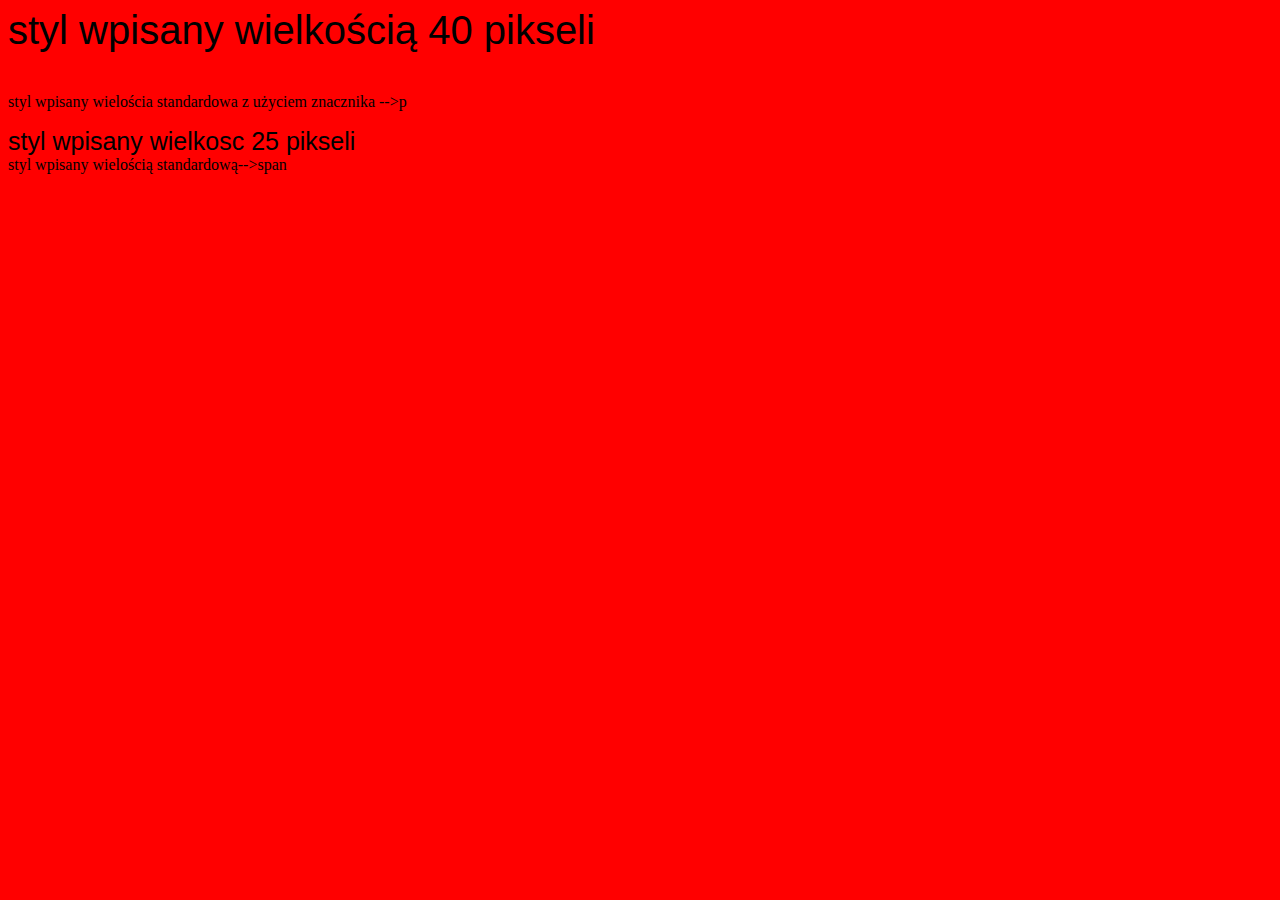
<file: zagl_z17_p1.html>
<html>
	<head>
		<title> Zagłoba </title>
		<meta http-equiv="Content-Type" content="text/html; charset=UTF-8" />
	</head>
	<body bgcolor="red">
			<div> <!-- początek bloku DIV -->
				<p style="font-family: Arial, Helvetica, sans-serif; font-size: 40px;">
				styl wpisany wielkością 40 pikseli</p>
				<p>styl wpisany wielościa standardowa z użyciem znacznika -->p</p>
				<span style="font-family: Arial, Helvetica, sans-serif; font-size: 25px;">
				styl wpisany wielkosc 25 pikseli</span> <br>
				<span>styl wpisany wielością standardową-->span</span>
				
				<!- Kacper Zagłoba 13.01.2023 ->
				
			</div> <!-- koniec bloku DIV -->
	</body>
</html>
</file>
<file: zagl_z6.css>
p  {
		color: green;
		font-size: 20pt;
       }
	
	/* Kacper Zagłoba 22.11.2022 */
</file>
<file: zagl_z13.css>
p  {
		color: green;
		font-size: 36;
       }
	   
body {
	    color: blue;
		font-size: 47;
}
	
	/* Kacper Zagłoba 22.11.2022 */
</file>
<file: zagl_z15.css>
p  {
		color: #70a060;
		font-size: 36;
       }
body {
	  color: rgb(53%,38%,81%);
	  font-size: 47;
}
	
	/* Kacper Zagłoba 22.11.2022 */
</file>
